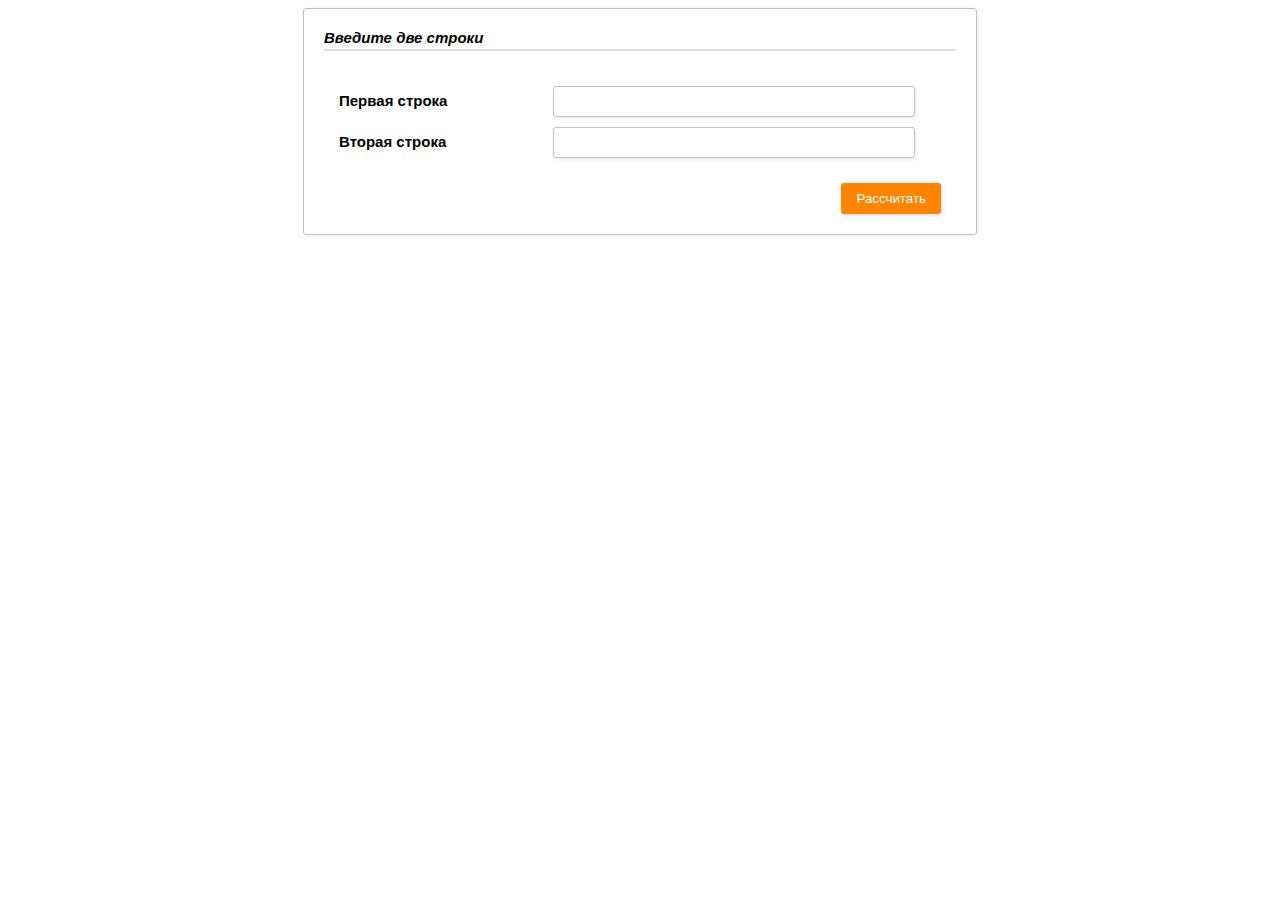
<file: index.html>
<!DOCTYPE html>
<html lang="ru">
  <head>
    <meta charset="utf-8" />
    <title>Разность строк</title>
    <link rel="stylesheet" href="src/index.css" />
  </head>
  <body>
    <div class="content">
      <div class="content__form border_box">
        <div class="header">Введите две строки</div>
        <form class="inputs" name="string-form" onsubmit="onSubmit();    return false;">
          <div class="input">
            <label for="first-string" class="input__label">Первая строка</label>
            <input type="text" id="first-string" class="input__field border_box" required />
          </div>
          <div class="input">
            <label for="second-string" class="input__label">Вторая строка</label>
            <input type="text" id="second-string" class="input__field border_box" required />
          </div>
          <input type="submit" class="submit-button form__button" value="Рассчитать"/>
        </form>
      </div>
      <div class="result border_box">
        <div class="difference">
          <div class="header">Разность строк:</div>
          <div class="difference__value">0</div>
        </div>
        <div class="compare">
          <div class="header">Выравнивание:</div>
          <div class="string-result"></div>
        </div>
      </div>
    </div>
    <script src="src/solver.js"></script>
    <script src="src/index.js"></script>
  </body>
</html>
</file>
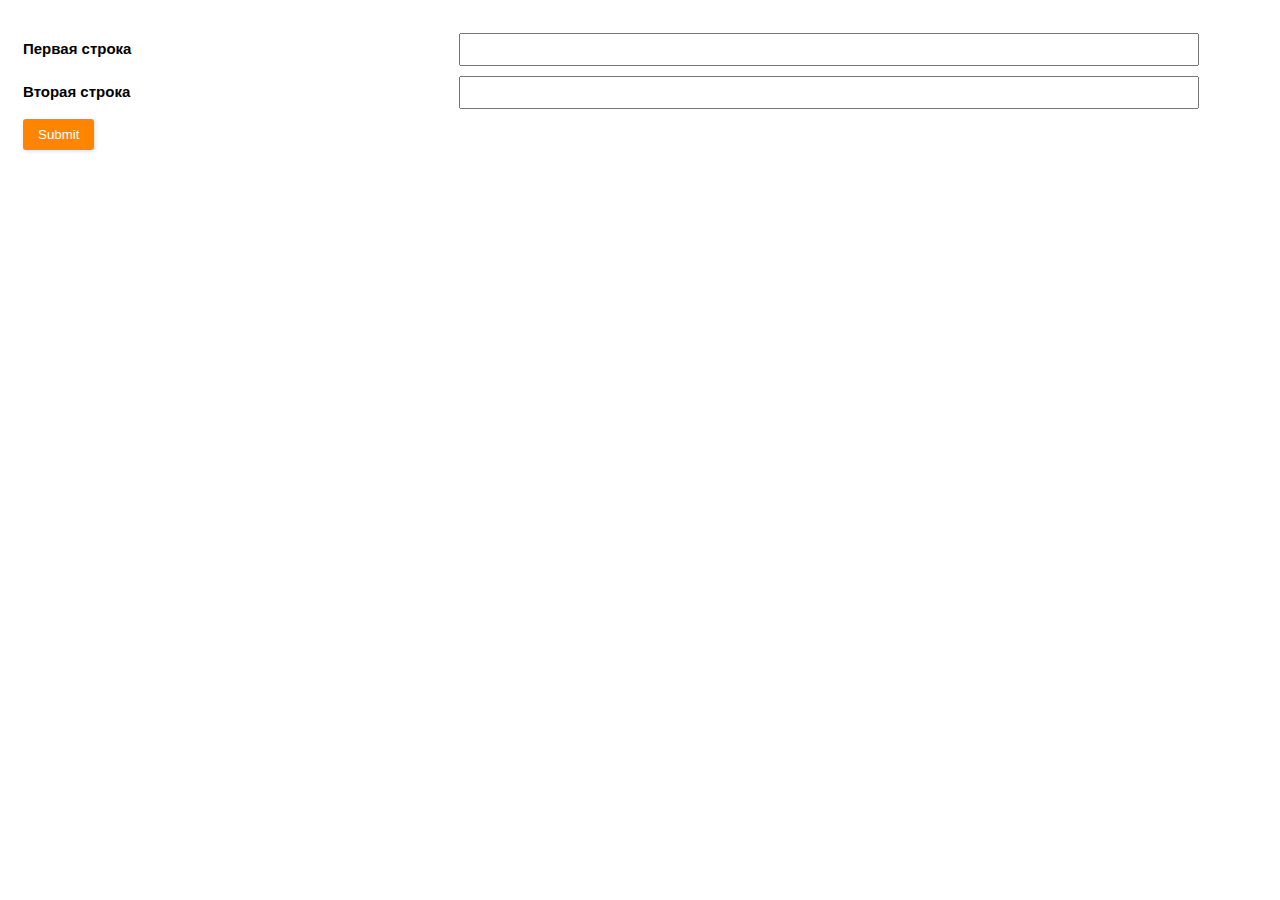
<file: src/index.html>
<!DOCTYPE html>
<html lang="ru">
<head>
    <meta charset="utf-8">
    <title>Разность строк</title>
    <link rel="stylesheet" href="index.css">
</head>
<body>
<div class="content">
    <form class="inputs" name="string-form" onsubmit="onSubmit();    return false;">
        <div class="input">
            <label for="first-string" class="input__label">Первая строка</label>
            <input type="text" id="first-string" class="input__field" required>
        </div>
        <div class="input">
            <label for="second-string" class="input__label">Вторая строка</label>
            <input type="text" id="second-string" class="input__field" required>
        </div>
        <input type="submit">
    </form>
    <div class="result">
        <div class="difference">
            <label>Разность строк</label>
            <div class="difference__value">0</div>
        </div>
        <div class="string-result" id="first-result">
        </div>
        <div class="string-result" id="second-result">
        </div>
    </div>
</div>
<script src="solver.js"></script>
<script src="index.js"></script>
</body>
</html>
</file>
<file: src/index.css>
.content__form {
  width: 50%;
  margin: auto;
}

.border_box {
  padding: 20px;

  border: 1px solid #c2c2c2;
  -webkit-border-radius: 3px;
  -moz-border-radius: 3px;
  border-radius: 3px;

  -moz-box-shadow: 1px 1px 4px #ebebeb;
  -webkit-box-shadow: 1px 1px 4px #ebebeb;
  box-shadow: 1px 1px 4px #ebebeb;
}

.inputs {
  padding: 15px;
}
.header {
  margin-bottom: 10px;
  padding-bottom: 3px;

  border-bottom: 2px solid #ddd;

  font-size: 15px;
  font-style: italic;
  font-weight: bold;
}
.input {
  margin: 10px 0;
}
.content {
  display: flex;
  flex-direction: column;
  justify-content: space-around;

  min-width: 370px;

  font: 13px Arial, Helvetica, sans-serif;
}
.input__label {
  display: inline-block;

  width: 35%;
  min-width: 115px;

  font-size: 15px;
  font-weight: bold;
}
.input__field {
  -webkit-box-sizing: border-box;
  -moz-box-sizing: border-box;
  box-sizing: border-box;

  width: 60%;
  padding: 7px;

  outline: none;
}

.inputs input[type='submit'] {
  padding: 8px 15px 8px 15px;

  border: none;
  -webkit-border-radius: 3px;
  -moz-border-radius: 3px;
  border-radius: 3px;

  background: #ff8500;
  -moz-box-shadow: 1px 1px 4px #dadada;
  -webkit-box-shadow: 1px 1px 4px #dadada;
  box-shadow: 1px 1px 4px #dadada;
  color: #fff;
}

.input__field:focus {
  border: 1px solid #0c0;
}
.form__button {
  float: right;

  margin-top: 15px;
}
.string-result {
  display: flex;
  overflow-x: auto;
  flex-direction: row;

  width: 100%;

  font-size: 30px;
  font-weight: bold;
}
.letter-box {
  margin-bottom: 10px;
}
.letter {
  width: 15px;
  margin: 0 5px;

  color: #ff4136;
  font: 20px Consolas, monospace, serif;
}
.same-letter {
  color: #04a804;
}

.result {
  max-width: 90vw;
  margin: 20px auto;
}

.difference {
  margin-bottom: 10px;
}

.difference__value {
  font-size: 23px;
  font-style: italic;
  font-weight: bold;
}

@media screen and (max-width: 800px) {
  .content__form {
    width: 90%;
  }
}
</file>
